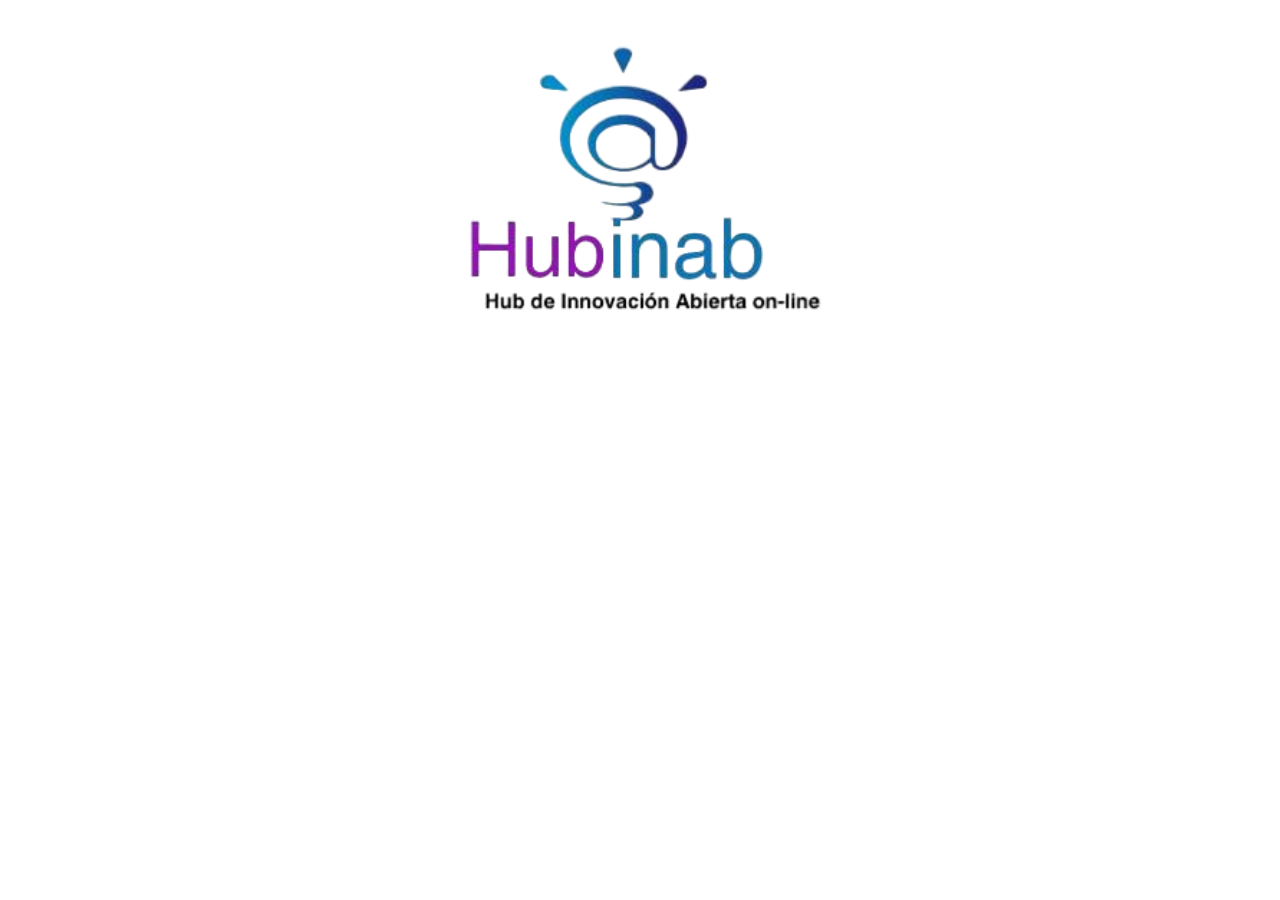
<file: src/main/webapp/index.html>
<!DOCTYPE html>
<html class="no-js" lang="es" dir="ltr">
  <head>
    <meta charset="utf-8" />
    <meta http-equiv="X-UA-Compatible" content="IE=edge" />
    <title>Innov@Crece</title>
    <meta name="description" content="Description for jhipster" />
    <meta name="google" content="notranslate" />
    <meta name="viewport" content="width=device-width, initial-scale=1, shrink-to-fit=no" />
    <meta name="theme-color" content="#000000" />
    <link rel="icon" href="favicon.ico" />
    <link rel="manifest" href="manifest.webapp" />
    <link rel="stylesheet" href="content/css/loading.css" />
    <!-- jhipster-needle-add-resources-to-root - JHipster will add new resources here -->
  </head>
  <body>
    <!--[if lt IE 9]>
      <p class="browserupgrade">
        You are using an <strong>outdated</strong> browser. Please <a href="http://browsehappy.com/">upgrade your browser</a> to improve
        your experience.
      </p>
    <![endif]-->
   
     
    </div>
    <div id="root">
      <div class="app-loading ">
         <div class="lds-pacman">
          
         </div>
      <div class="app-loading">
        <div id="jhipster-error" style="display: none">
          <!-- This content is for troubleshooting purpose and will be removed when app renders -->
          <h1>An error has occurred :-(</h1>
          <h2>Usual error causes</h2>
          <ol>
            <li>
              You started the application from an IDE and you didn't run <code style="color: red">npm start</code> or
              <code style="color: red">npm run webapp:build</code>.
            </li>
            <li>
              You had a network error while running <code style="color: red">npm install</code>. If you are behind a corporate proxy, it is
              likely that this error was caused by your proxy. Have a look at the JHipster error logs, you will probably have the cause of
              the error.
            </li>
            <li>
              You installed a Node.js version that doesn't work with JHipster: please use an LTS (long-term support) version, as it's the
              only version we support.
            </li>
          </ol>
          <h2>Building the client side code again</h2>
          <p>If you want to go fast, run <code style="color: red">./mvnw</code> to build and run everything.</p>
          <p>If you want to have more control, so you can debug your issue more easily, you should follow the following steps:</p>
          <ol>
            <li>Install npm dependencies with the command <code style="color: red">npm install</code></li>
            <li>
              Build the client with the command <code style="color: red">npm run webapp:build</code> or
              <code style="color: red">npm start</code>
            </li>
            <li>Start the server with <code style="color: red">./mvnw</code> or using your IDE</li>
          </ol>

          <h2>Getting more help</h2>

          <h3>If you have a question on how to use JHipster</h3>
          <p>
            Go to Stack Overflow with the
            <a href="http://stackoverflow.com/tags/jhipster" target="_blank" rel="noopener noreferrer">"jhipster"</a> tag.
          </p>

          <h3>If you have a bug or a feature request</h3>
          <p>
            First read our
            <a href="https://github.com/jhipster/generator-jhipster/blob/main/CONTRIBUTING.md" target="_blank" rel="noopener noreferrer"
              >contributing guidelines</a
            >.
          </p>
          <p>
            Then, fill a ticket on our
            <a href="https://github.com/jhipster/generator-jhipster/issues/new/choose" target="_blank" rel="noopener noreferrer"
              >bug tracker</a
            >, we'll be happy to resolve your issue!
          </p>

          <h3>If you want to chat with contributors and other users</h3>
          <p>
            Join our chat room on
            <a href="https://gitter.im/jhipster/generator-jhipster" target="_blank" rel="noopener noreferrer">Gitter.im</a>. Please note
            that this is a public chat room, and that we expect you to respect other people and write in a correct English language!
          </p>
          <!-- end of troubleshooting content -->
        </div>
      </div>
    </div>
    <noscript>
      <h1>You must enable JavaScript to view this page.</h1>
    </noscript>
    <script type="text/javascript">
      // show an error message if the app loading takes more than 4 sec
      window.onload = function () {
        setTimeout(showError, 4000);
      };
      function showError() {
        var errorElm = document.getElementById('jhipster-error');
        if (errorElm && errorElm.style) {
          errorElm.style.display = 'block';
        }
      }
    </script>
    <!-- uncomment this for adding service worker
    <script>
      if ('serviceWorker' in navigator) {
        window.addEventListener('load', function() {
          navigator.serviceWorker.register('/service-worker.js')
            .then(function () {
              console.log('Service Worker Registered');
            });
        });
      }
    </script>
    -->
    <!-- Google Analytics: uncomment and change UA-XXXXX-X to be your site's ID.
    <script>
      (function(b,o,i,l,e,r){b.GoogleAnalyticsObject=l;b[l]||(b[l]=
      function(){(b[l].q=b[l].q||[]).push(arguments)});b[l].l=+new Date;
      e=o.createElement(i);r=o.getElementsByTagName(i)[0];
      e.src='//www.google-analytics.com/analytics.js';
      r.parentNode.insertBefore(e,r)}(window,document,'script','ga'));
      ga('create','UA-XXXXX-X');ga('send','pageview');
    </script>-->
  </body>
</html>
</file>
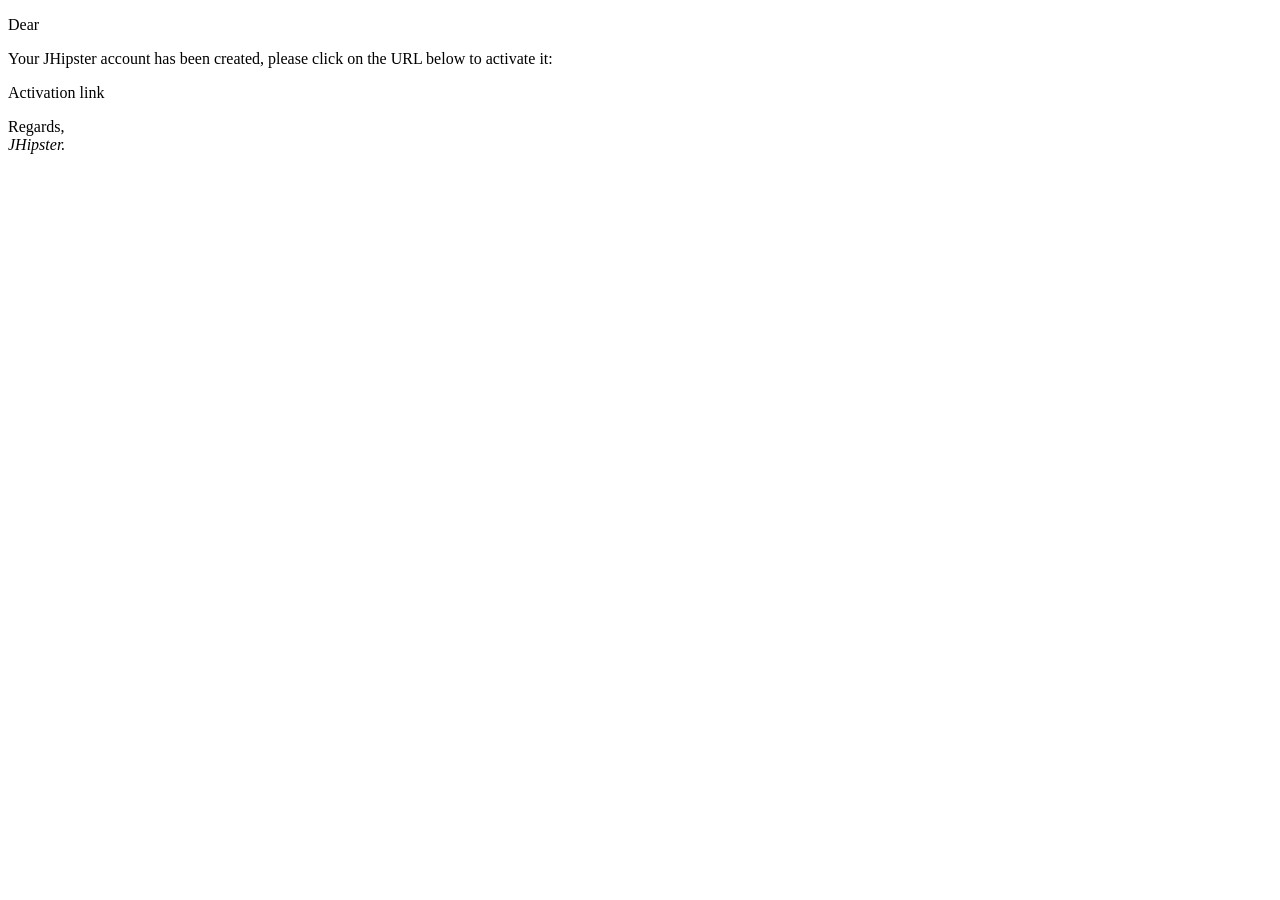
<file: src/main/resources/templates/mail/activationEmail.html>
<!DOCTYPE html>
<html xmlns:th="http://www.thymeleaf.org" th:lang="${#locale.language}" lang="en">
  <head>
    <title th:text="#{email.activation.title}">JHipster activation</title>
    <meta http-equiv="Content-Type" content="text/html; charset=UTF-8" />
    <link rel="icon" th:href="@{|${baseUrl}/favicon.ico|}" />
  </head>
  <body>
    <p th:text="#{email.activation.greeting(${user.login})}">Dear</p>
    <p th:text="#{email.activation.text1}">Your JHipster account has been created, please click on the URL below to activate it:</p>
    <p>
      <a th:with="url=(@{|${baseUrl}/account/activate?key=${user.activationKey}|})" th:href="${url}" th:text="${url}">Activation link</a>
    </p>
    <p>
      <span th:text="#{email.activation.text2}">Regards, </span>
      <br />
      <em th:text="#{email.signature}">JHipster.</em>
    </p>
  </body>
</html>
</file>
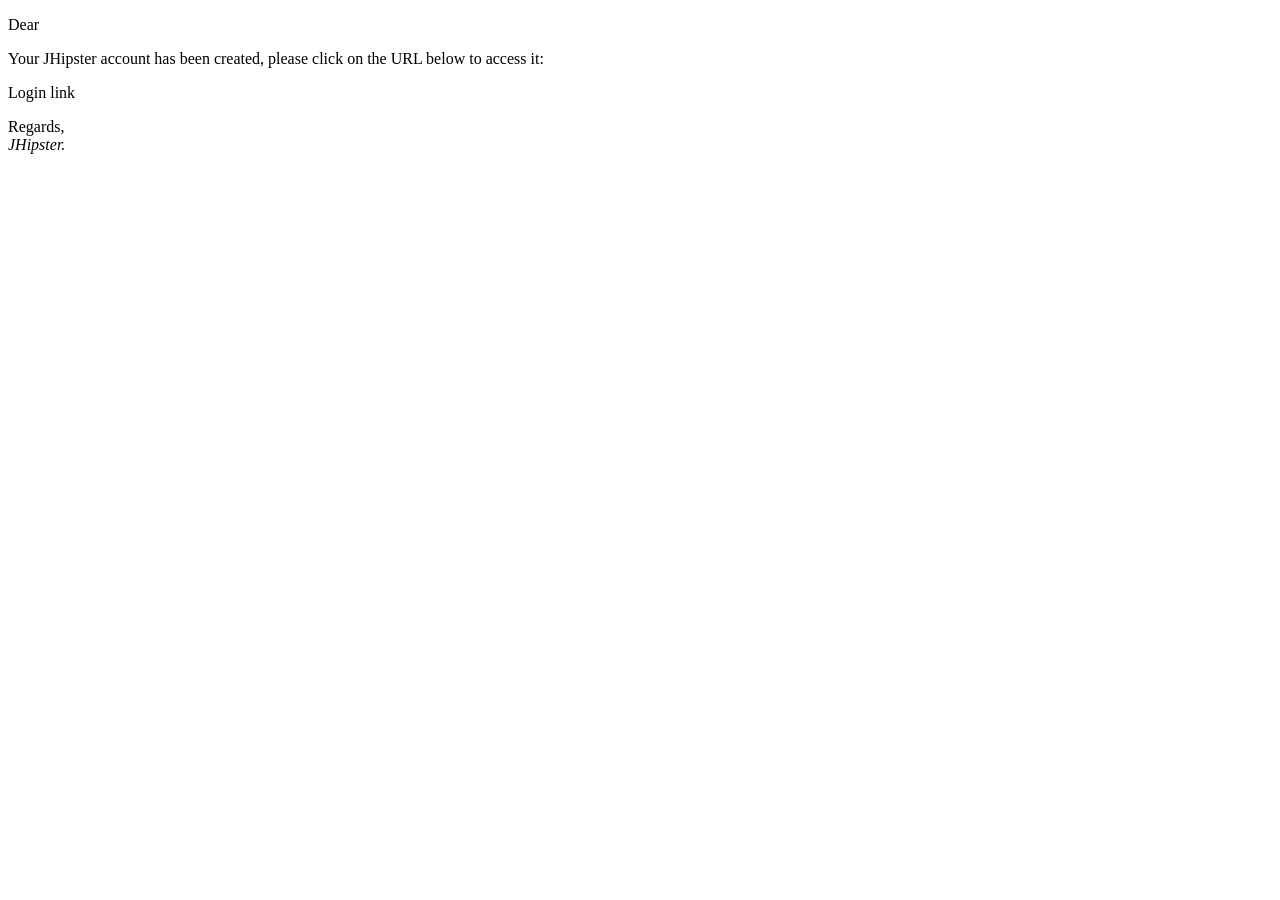
<file: src/main/resources/templates/mail/creationEmail.html>
<!DOCTYPE html>
<html xmlns:th="http://www.thymeleaf.org" th:lang="${#locale.language}" lang="en">
  <head>
    <title th:text="#{email.activation.title}">JHipster creation</title>
    <meta http-equiv="Content-Type" content="text/html; charset=UTF-8" />
    <link rel="icon" th:href="@{|${baseUrl}/favicon.ico|}" />
  </head>
  <body>
    <p th:text="#{email.activation.greeting(${user.login})}">Dear</p>
    <p th:text="#{email.creation.text1}">Your JHipster account has been created, please click on the URL below to access it:</p>
    <p>
      <a th:with="url=(@{|${baseUrl}/account/reset/finish?key=${user.resetKey}|})" th:href="${url}" th:text="${url}">Login link</a>
    </p>
    <p>
      <span th:text="#{email.activation.text2}">Regards, </span>
      <br />
      <em th:text="#{email.signature}">JHipster.</em>
    </p>
  </body>
</html>
</file>
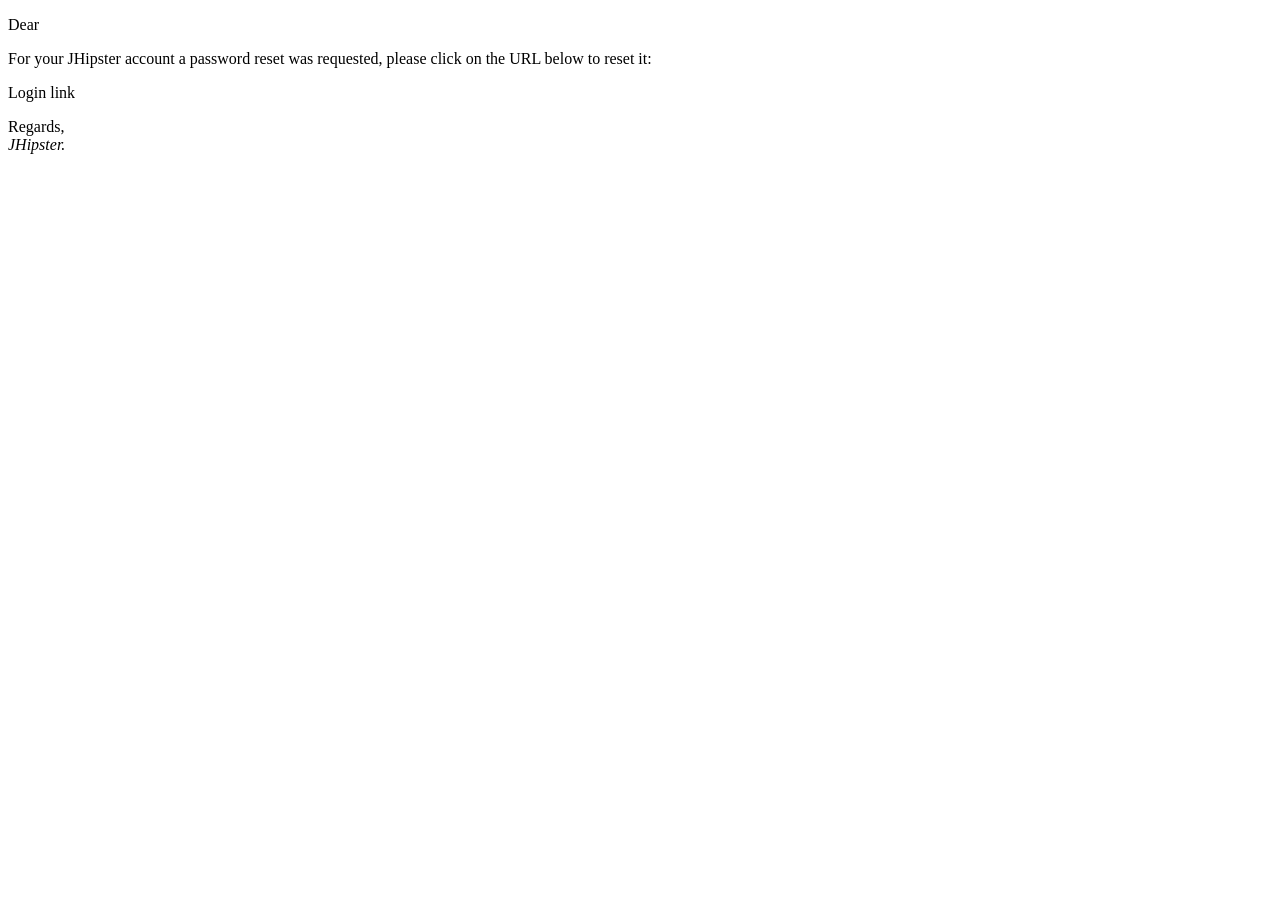
<file: src/main/resources/templates/mail/passwordResetEmail.html>
<!DOCTYPE html>
<html xmlns:th="http://www.thymeleaf.org" th:lang="${#locale.language}" lang="en">
  <head>
    <title th:text="#{email.reset.title}">JHipster password reset</title>
    <meta http-equiv="Content-Type" content="text/html; charset=UTF-8" />
    <link rel="icon" th:href="@{|${baseUrl}/favicon.ico|}" />
  </head>
  <body>
    <p th:text="#{email.reset.greeting(${user.login})}">Dear</p>
    <p th:text="#{email.reset.text1}">
      For your JHipster account a password reset was requested, please click on the URL below to reset it:
    </p>
    <p>
      <a th:with="url=(@{|${baseUrl}/account/reset/finish?key=${user.resetKey}|})" th:href="${url}" th:text="${url}">Login link</a>
    </p>
    <p>
      <span th:text="#{email.reset.text2}">Regards, </span>
      <br />
      <em th:text="#{email.signature}">JHipster.</em>
    </p>
  </body>
</html>
</file>
<file: src/main/webapp/content/css/loading.css>
@keyframes lds-pacman-1 {
  0% {
    -webkit-transform: rotate(0deg);
    transform: rotate(0deg);
  }
  50% {
    -webkit-transform: rotate(-45deg);
    transform: rotate(-45deg);
  }
  100% {
    -webkit-transform: rotate(0deg);
    transform: rotate(0deg);
  }
}
@-webkit-keyframes lds-pacman-1 {
  0% {
    -webkit-transform: rotate(0deg);
    transform: rotate(0deg);
  }
  50% {
    -webkit-transform: rotate(-45deg);
    transform: rotate(-45deg);
  }
  100% {
    -webkit-transform: rotate(0deg);
    transform: rotate(0deg);
  }
}
@keyframes lds-pacman-2 {
  0% {
    -webkit-transform: rotate(180deg);
    transform: rotate(180deg);
  }
  50% {
    -webkit-transform: rotate(225deg);
    transform: rotate(225deg);
  }
  100% {
    -webkit-transform: rotate(180deg);
    transform: rotate(180deg);
  }
}
@-webkit-keyframes lds-pacman-2 {
  0% {
    -webkit-transform: rotate(180deg);
    transform: rotate(180deg);
  }
  50% {
    -webkit-transform: rotate(225deg);
    transform: rotate(225deg);
  }
  100% {
    -webkit-transform: rotate(180deg);
    transform: rotate(180deg);
  }
}
@keyframes lds-pacman-3 {
  0% {
    -webkit-transform: translate(190px, 0);
    transform: translate(190px, 0);
    opacity: 0;
  }
  20% {
    opacity: 1;
  }
  100% {
    -webkit-transform: translate(70px, 0);
    transform: translate(70px, 0);
    opacity: 1;
  }
}
@-webkit-keyframes lds-pacman-3 {
  0% {
    -webkit-transform: translate(190px, 0);
    transform: translate(190px, 0);
    opacity: 0;
  }
  20% {
    opacity: 1;
  }
  100% {
    -webkit-transform: translate(70px, 0);
    transform: translate(70px, 0);
    opacity: 1;
  }
}

.app-loading {
  font-family: 'Helvetica Neue', Helvetica, Arial, sans-serif;
  position: relative;
  display: flex;
  flex-direction: column;
  align-items: center;
  justify-content: center;
  top: 10em;
}
.app-loading p {
  display: block;
  font-size: 1.17em;
  margin-inline-start: 0px;
  margin-inline-end: 0px;
  font-weight: normal;
}

.app-loading .lds-pacman {
  background-image: url('../images/hub.png');
  background-repeat: no-repeat;
  background-size: contain; /* La imagen de fondo se ajusta al contenedor manteniendo su relación de aspecto */
  background-position: center; /* La imagen de fondo se posiciona en el centro */

  position: absolute;
  top: 90%;
  left: 50%;
  transform: translate(-50%, -50%);
  width: 500px !important; /* Ancho específico de la imagen */
  height: 300px !important; /* Alto específico de la imagen */
}
</file>
